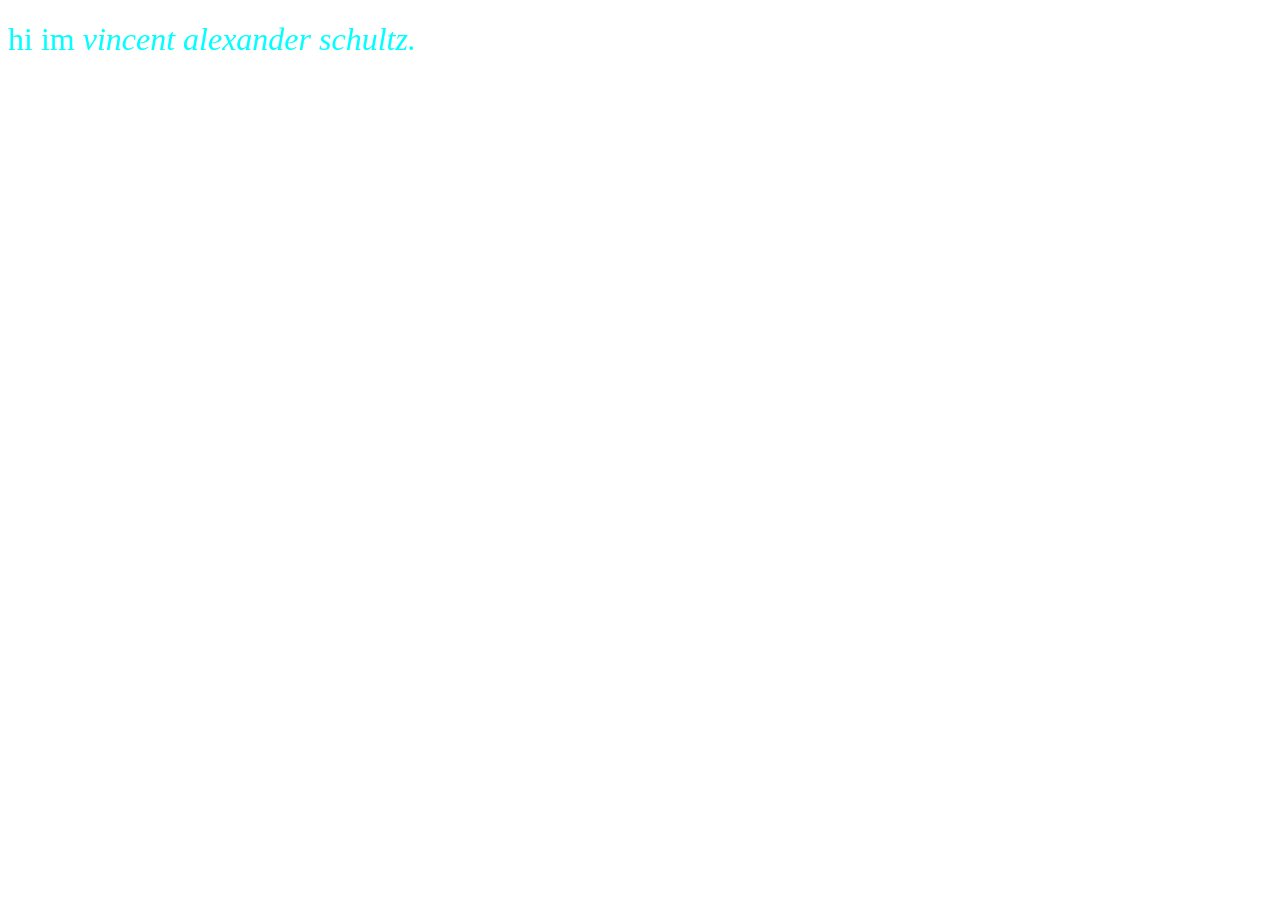
<file: en/contact.html>
<!DOCTYPE html>
<html lang="en">
  <head>
    <meta charset="UTF-8">
    <meta name="viewport" content="width=device-width, initial-scale=1.0">
    <title>contact</title>
    <link rel="stylesheet" href="../main-style.css">
  </head>
  <body>
    <h1>hi im <em>vincent alexander schultz.</em></h1>
  </body>
</html>
</file>
<file: main-style.css>
h1 {
    font-weight: 100;
    color: aqua;
}
h2 {
    font-weight: 100;
    color: aqua;
}
h3 {
    font-weight: 100;
    color: aqua;
}
h4 {
    font-weight: 100;
    color: aqua;
}
h5 {
    font-weight: 100;
    color: aqua;
}
h6 {
    font-weight: 100;
    color: aqua;
}
p {
    font-weight: 100;
    color: aqua;
}
.note {
    display: inline-block;
    color: white;
    border: solid red;
    font-weight: 700;
}
.background-image {
    position: absolute;
    z-index: -1;
    left: 0;
    top: 0;
    right: 0;
}
.contactbutton {
    color: black;
    background-color: brown;
    padding: 4px 20px;
    display: inline-block;
    border-radius: 8px;
}
.contactbutton:hover {
    background-color: rgb(155, 44, 44);
}
a {
    text-decoration: none;
}
@media (max-width: 700px) {
    .background-image {
        width: 100%;
        height: 100%;
        object-fit: cover;
    }
    h1 {
        font-weight: 700;
    }
    h2 {
        font-weight: 700;
    }
    h3 {
        font-weight: 700;
    }
    h4 {
        font-weight: 700;
    }
    h5 {
        font-weight: 700;
    }
    h6 {
        font-weight: 700;
    }
    p {
        font-weight: 700;
    }
}
</file>
